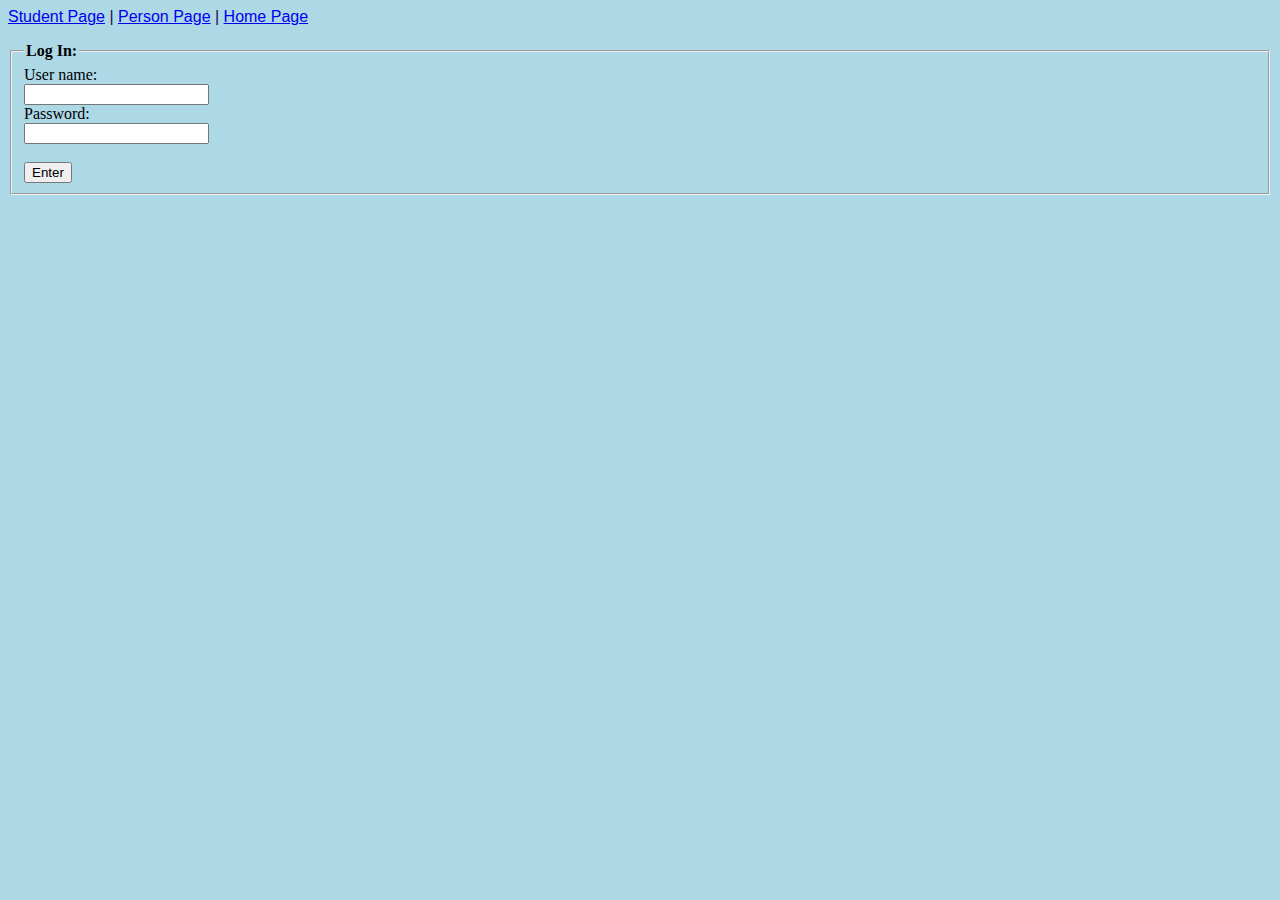
<file: home page/login.html>
<html>
    
    <head>
        <title>Log In</title>
        <link rel="stylesheet" type="text/css" href="styles.css">
    </head>

    <body id="LogInPage">

        <p>
            <a href="http://127.0.0.1:5500/student.html">Student Page</a> |
            <a href="http://127.0.0.1:5500/person.html">Person Page</a> |
            <a href="http://127.0.0.1:5500/index.html">Home Page</a>
        </p>            

        <form action="http://127.0.0.1:5500/index.html" method="POST">
            <fieldset>
                <legend>
                    <b>Log In:</b>
                </legend>
                User name:<br>
                <input type="text" name="username"><br>
                Password:<br>
                <input  type="text" name="password"><br><br>
                <input type="button" value="Enter">
            </fieldset>
        </form>

    </body>
        
</html>
</file>
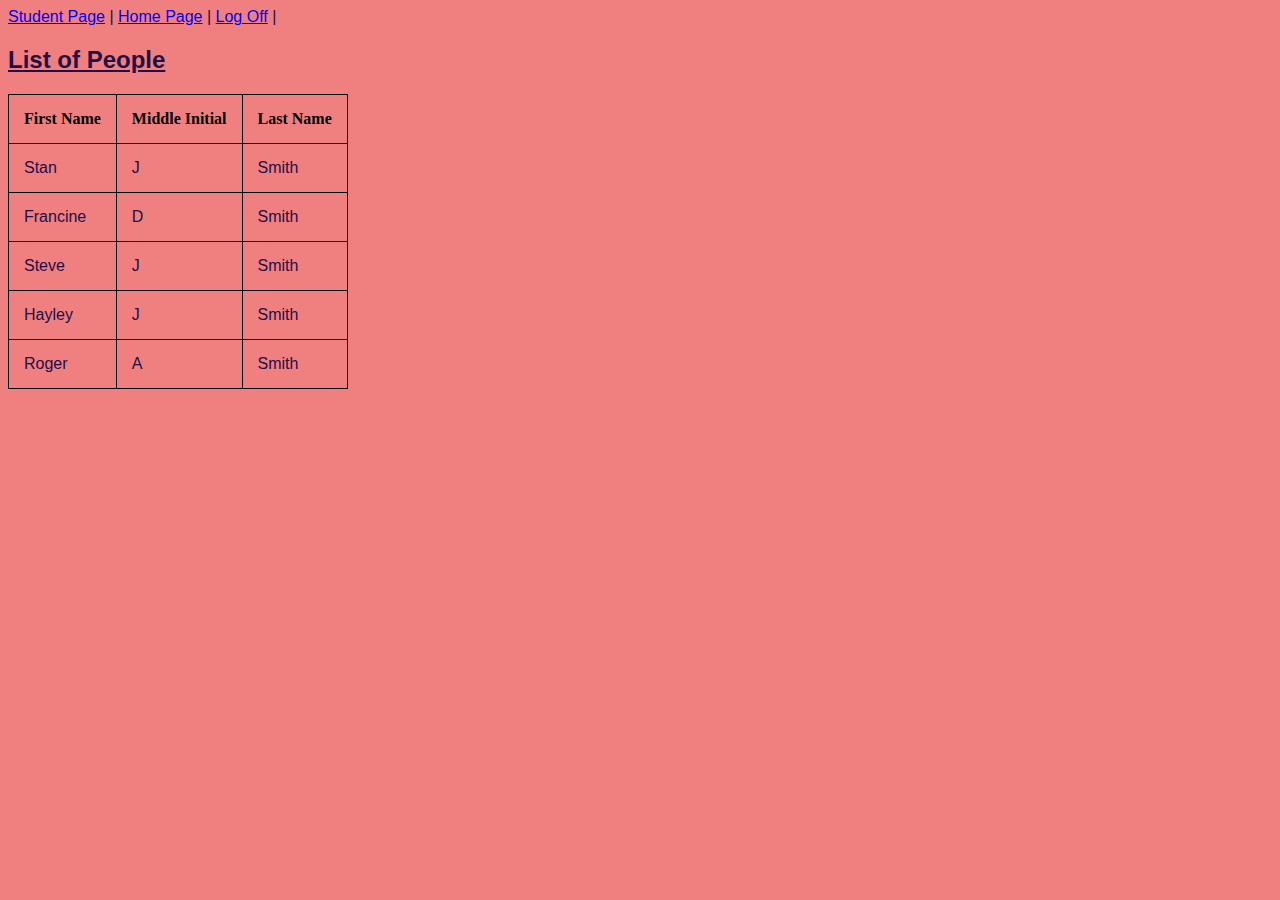
<file: home page/person.html>
<html>
    
    <head>
        <title>Person Page</title>
        <link rel="stylesheet" type="text/css" href="styles.css">    
    </head>

    <body id="PersonPage">

        <p>
            <a href="http://127.0.0.1:5500/student.html">Student Page</a> |
            <a href="http://127.0.0.1:5500/index.html">Home Page</a> |
            <a href="http://127.0.0.1:5500/login.html">Log Off</a> |
        </p>
        
        <h2><u>List of People</u></h2>
            
        <table>
            <tr>
                <th>First Name</th>
                <th>Middle Initial</th>
                <th>Last Name</th>
            </tr>
            <tr>
                <td>Stan</td>
                <td>J</td>
                <td>Smith</td>
            </tr>
            <tr>
                <td>Francine</td>
                <td>D</td>
                <td>Smith</td>    
            </tr>
            <tr>
                <td>Steve</td>
                <td>J</td>
                <td>Smith</td>    
            </tr>
            <tr>
                <td>Hayley</td>
                <td>J</td>
                <td>Smith</td>    
            </tr>
            <tr>
                <td>Roger</td>
                <td>A</td>
                <td>Smith</td>    
            </tr>
        </table> 


    </body>
        
</html>
</file>
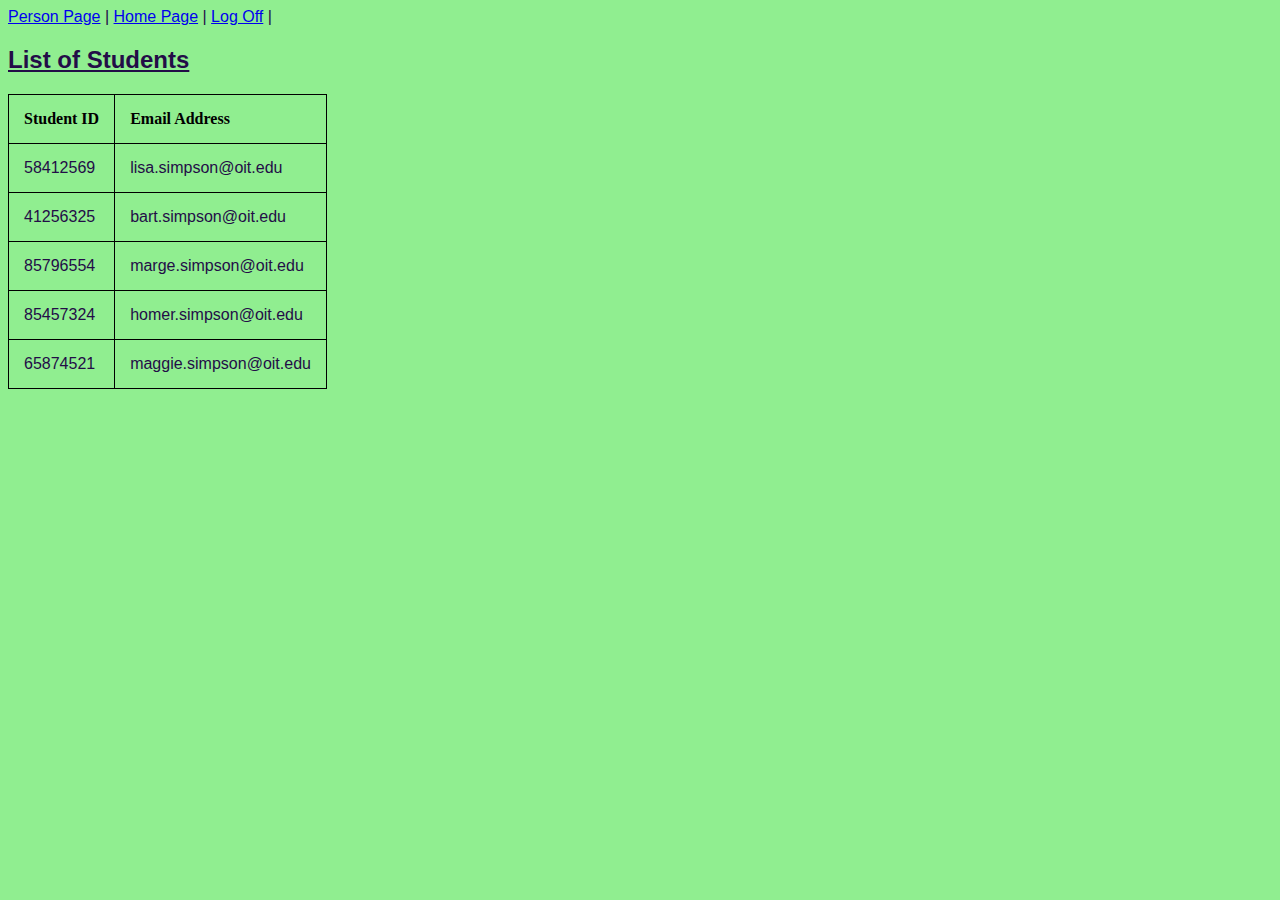
<file: home page/student.html>
<html>
    
    <head>
        <title>Student Page</title>
        <link rel="stylesheet" type="text/css" href="styles.css">    
    </head>

    <body id="StudentPage">

        <p>
            <a href="http://127.0.0.1:5500/person.html">Person Page</a> |
            <a href="http://127.0.0.1:5500/index.html">Home Page</a> |
            <a href="http://127.0.0.1:5500/login.html">Log Off</a> |
        </p>
        
        <h2><u>List of Students</u></h2>
            
        <table>
            <tr>
                <th>Student ID</th>
                <th>Email Address</th>
            </tr>
            <tr>
                <td>58412569</td>
                <td>lisa.simpson@oit.edu</td>
            </tr>
            <tr>
                <td>41256325</td>
                <td>bart.simpson@oit.edu</td>
            </tr>
            <tr>
                <td>85796554</td>
                <td>marge.simpson@oit.edu</td>
            </tr>
            <tr>
                <td>85457324</td>
                <td>homer.simpson@oit.edu</td>
            </tr>
            <tr>
                <td>65874521</td>
                <td>maggie.simpson@oit.edu</td>
            </tr>
        </table> 


    </body>
        
</html>
</file>
<file: home page/styles.css>
#HomePageHeader {
    color: lightpink;
    font-size: 35px;
    font-family: 'Segoe UI', Tahoma, Geneva, Verdana, sans-serif;
}

#LogInPage {
    background-color: lightblue;
}

#HomePage {
    background-color:rgb(137, 137, 206);
}

#StudentPage {
    background-color: lightgreen;
}

#PersonPage {
    background-color: lightcoral;
}

h1 {
    color: white;
    padding-bottom: 10px;
    font-family: Verdana, Geneva, Tahoma, sans-serif;
    }

h2 {
    color: rgb(35, 13, 71);
    font-family: Verdana, Geneva, Tahoma, sans-serif;
}

h3 {
    color: white;
    font-style: italic;
    font-family: Verdana, Geneva, Tahoma, sans-serif;
}

p {
    color: rgb(35, 13, 71);
    font-family:'Gill Sans', 'Gill Sans MT', Calibri, 'Trebuchet MS', sans-serif;
}

table, th, td {
    border: 1px solid black;
    border-collapse: collapse;
    padding: 15px;
}
th {
    text-align: left;
}
td {
    color: rgb(35, 13, 71);
    font-family:'Gill Sans', 'Gill Sans MT', Calibri, 'Trebuchet MS', sans-serif;
}
</file>
